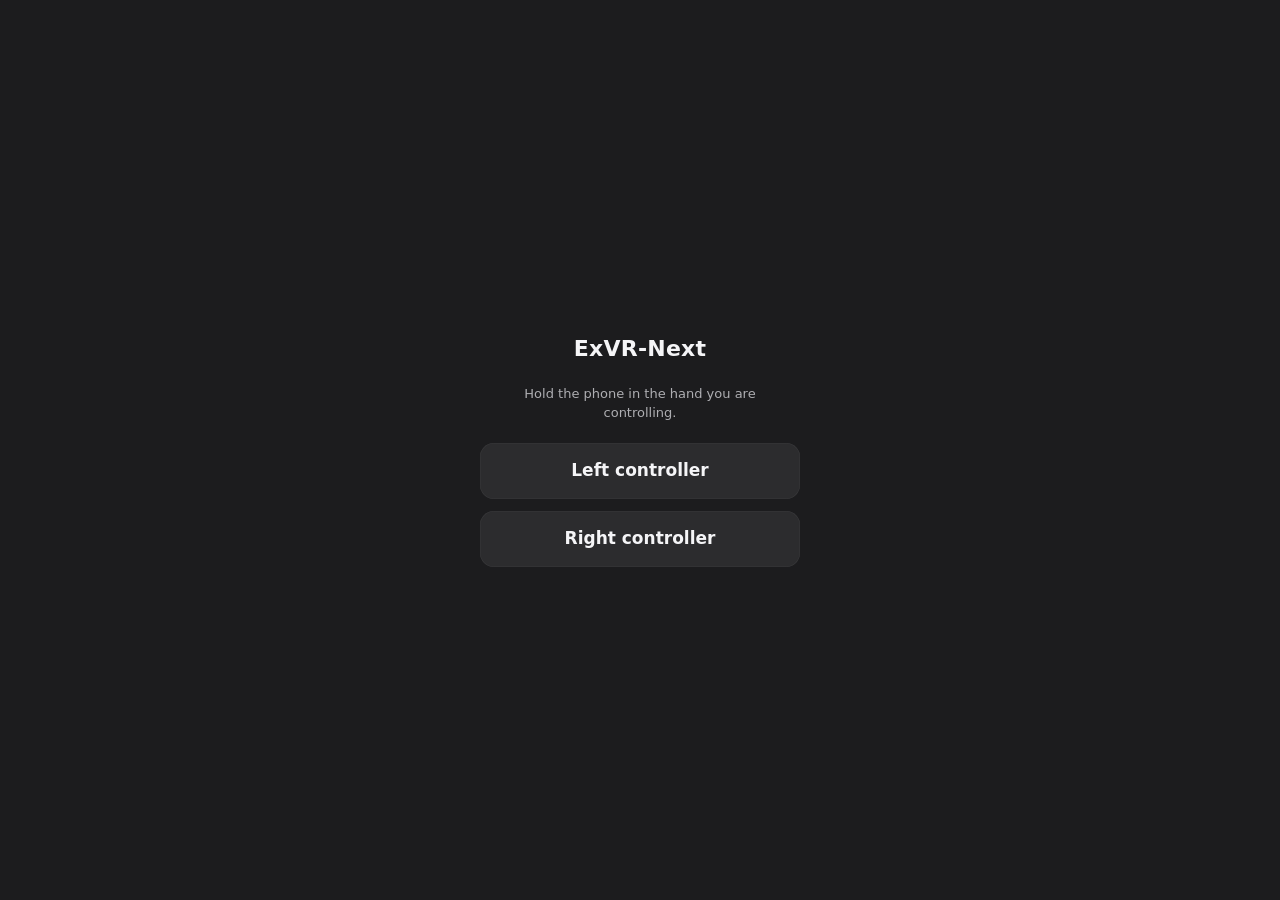
<file: templates/index.html>
<!DOCTYPE html>
<html lang="en">
<head>
    <meta charset="UTF-8">
    <meta name="viewport" content="width=device-width, initial-scale=1.0">
    <meta name="color-scheme" content="dark">
    <title>ExVR-Next Controller</title>
    <style>
        :root {
            --surface-base: #1C1C1E;
            --surface-card: #2C2C2E;
            --text-primary: #F5F5F7;
            --text-secondary: #AEAEB2;
            --separator: #38383A;
            --accent-fill: #0B6FD8;
            --on-accent: #FFFFFF;
            --radius-lg: 14px;
            --font-ui: Inter, "Inter var", -apple-system, "Segoe UI Variable Text",
                       "Segoe UI", system-ui, sans-serif;
        }
        * { box-sizing: border-box; }
        body {
            margin: 0;
            min-height: 100dvh;
            display: flex;
            flex-direction: column;
            justify-content: center;
            align-items: center;
            gap: 20px;
            padding: 24px;
            background: var(--surface-base);
            color: var(--text-primary);
            font: 17px/1.45 var(--font-ui);
            -webkit-font-smoothing: antialiased;
        }
        h1 {
            margin: 0;
            font-size: 22px;
            font-weight: 590;
            letter-spacing: 0.01em;
        }
        p {
            margin: 0;
            max-width: 30ch;
            text-align: center;
            font-size: 13px;
            color: var(--text-secondary);
        }
        .choices {
            display: flex;
            flex-direction: column;
            gap: 12px;
            width: 100%;
            max-width: 320px;
        }
        button {
            appearance: none;
            width: 100%;
            min-height: 56px;
            border: 0;
            border-radius: var(--radius-lg);
            background: var(--surface-card);
            box-shadow: inset 0 0 0 0.5px var(--separator);
            color: var(--text-primary);
            font: 590 17px/1 var(--font-ui);
            cursor: pointer;
            transition: transform 150ms cubic-bezier(0.32, 0.72, 0, 1),
                        background 150ms ease-out;
        }
        button:active { transform: scale(0.97); background: var(--accent-fill); color: var(--on-accent); }
        button:focus-visible { outline: 2px solid var(--accent-fill); outline-offset: 2px; }
        @media (prefers-reduced-motion: reduce) {
            button { transition: none; }
        }
    </style>
</head>
<body>
    <h1>ExVR-Next</h1>
    <p>Hold the phone in the hand you are controlling.</p>
    <div class="choices">
        <button type="button" onclick="location.href='/left'">Left controller</button>
        <button type="button" onclick="location.href='/right'">Right controller</button>
    </div>
</body>
</html>
</file>
